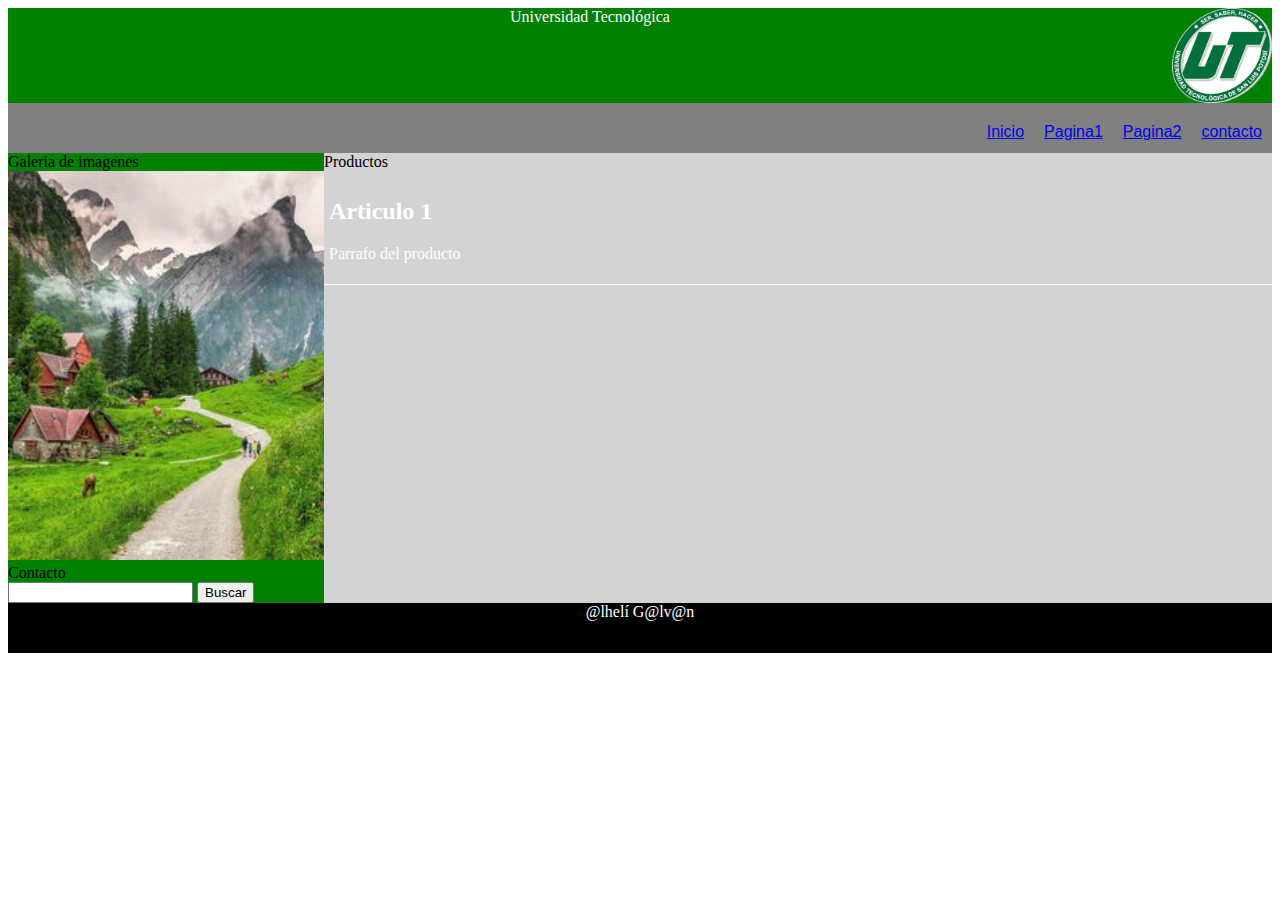
<file: index.html>
<!DOCTYPE html>
<!-- Comentario en Html -->
<html>
<head>
	<meta charset="utf-8">
	<title>Práctica de CSS</title>
	<!-- Estilo interno -->
	<style>  /* Comentario en CSS */
		body{
			/*background: lightgrey;*/
		}
	</style>
	 <link rel="stylesheet"  href="estilo.css">  <!-- Estilo externo -->
</head>

	
<body>
   <header> Universidad Tecnológica
   			
   			<img  width="100px" alt="logotipo" src="img/logo.png"><br>
   </header>
<nav>
	
	<ul>
		<li>
			<a href="contacto.html">contacto</a>
		</li>
		<li>
			<a href="index.html">Pagina2</a>
		</li>
		<li>
			<a href="index.html">Pagina1</a>
		</li>
		<li>
			<a href="index.html">Inicio</a>
		</li>
	</ul>

</nav>

   <div class="container">
     <aside>Galeria de imagenes
     		<img width="100px" alt="Casita" src="img/casitaArbol.jpg">
     		<br>Contacto<br>
     		<form>
     				<input type="text" name="">
     				<input type="submit" value ="Buscar">
     		</form>
     </aside>

     <section class="body">Productos
     		<article class="article">
     			<h2>Articulo 1</h2>
     			<p>Parrafo del producto</p>
     		</article>


     </section>  
   </div>
   <footer >@lhelí G@lv@n</footer>
</body>


</html>
</file>
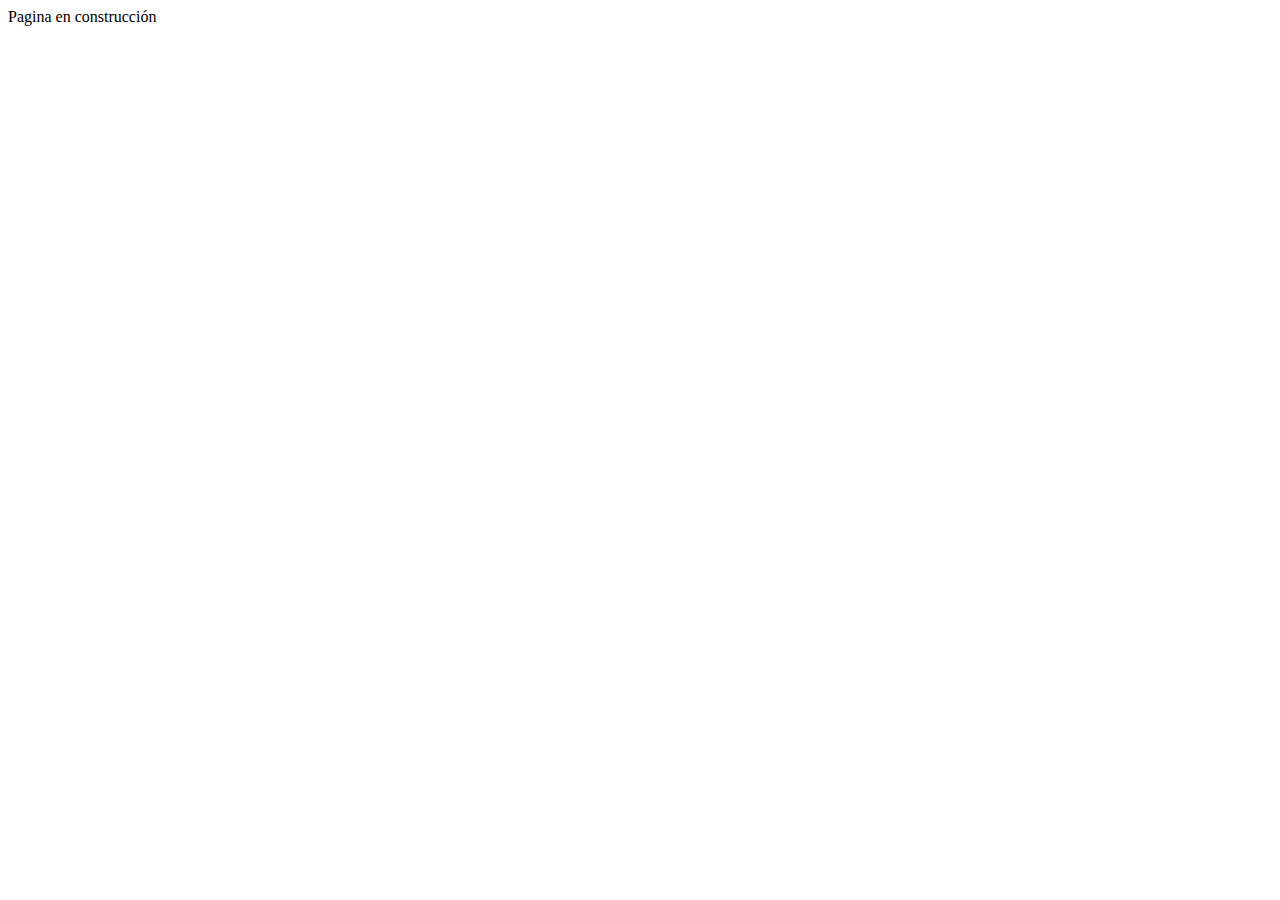
<file: contacto.html>
<!DOCTYPE html>
<html>
<head>
	<meta charset="utf-8">
	<title>PagContacto</title>
	<link rel="stylesheet"  href="estilo.css">  <!-- Estilo externo -->
</head>
<body>Pagina en construcción

</body>
</html>
</file>
<file: estilo.css>
body {
  display: flex;
  flex-wrap: wrap;
 /* justify-content: center;*/
}

body > * {
  width: 100%;
  /*border: 1px solid #000;*/
  border-bottom-width: 0;
  box-sizing: border-box;
  /*text-align: center;*/
}

body > *:last-child {
  border-bottom-width: 1px;
}

header,
footer {
  min-height: 90px;
  background: green;
}
header{
  width: 100%;
margin: 0px;
text-align: center;
color: white;
}
header img{
  float:  right;
}
nav{
  font-family: arial, helvetica, sans-serif;
  background: grey;
  height: 50px;
  color: white;
}
nav ul li {
  float: right;
  list-style: none;
  margin: 10px;
  line-height: 5px;

}


aside {
  width: 25%;
  /*border: 0 solid #000;*/
  border-right-width: 1px;
  background: green;
}
aside img{
  width: 100%;
  height: auto;
}

.article{
  color: white;
  margin-top: 2px;
  margin-bottom: 2px;
  padding-bottom: 2px;
  border-bottom: 1px solid white;
  padding: 5px;
}
.container .body {
  width: 75%;
  background: lightgray;
}

.container {
  display: flex;
  ;
}
footer{
  background: black;
  color: white;
  text-align: center;
  min-height: 50px

}
</file>
